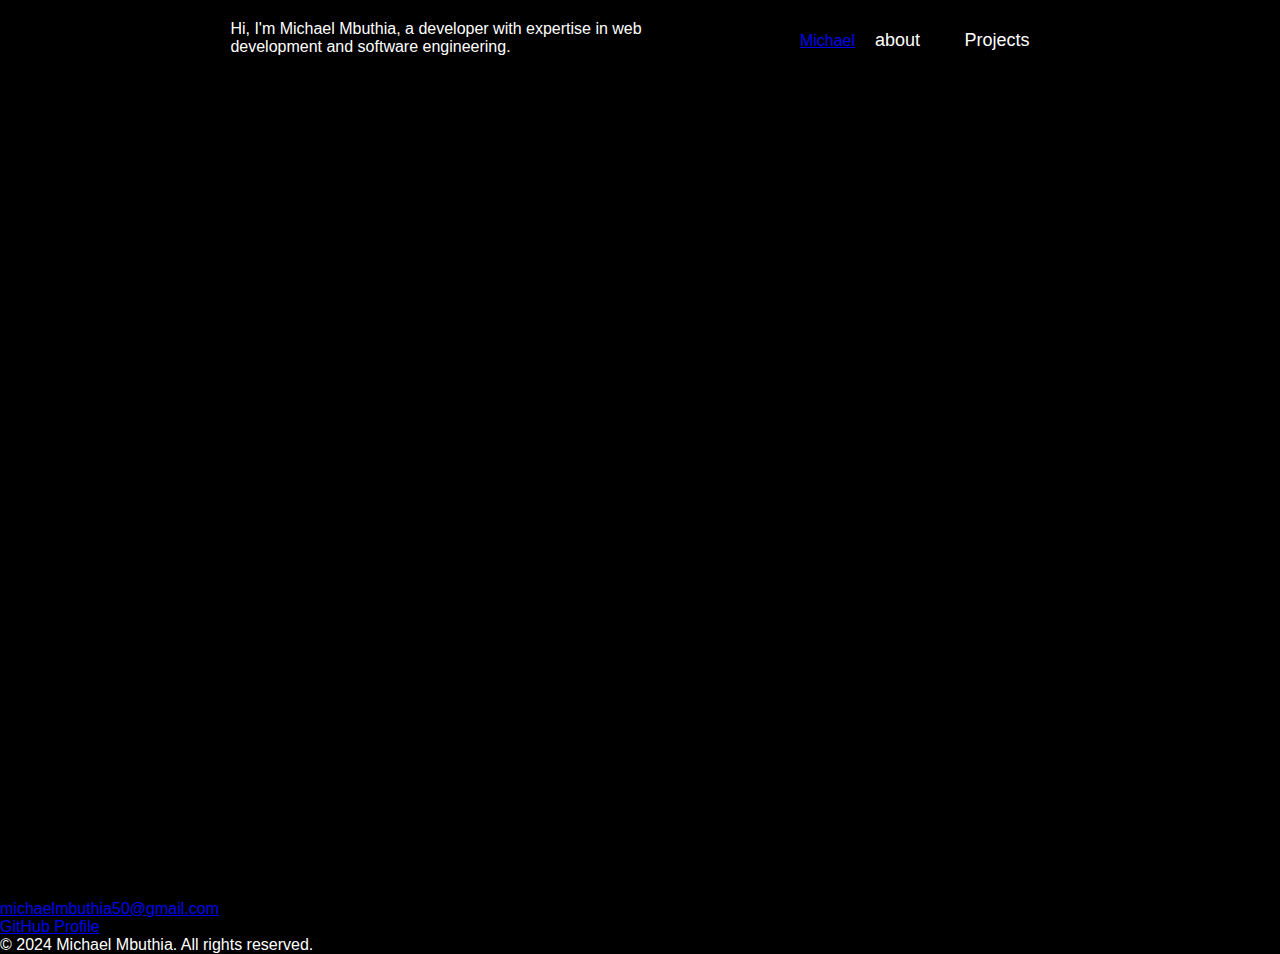
<file: about.html>
<head>
    <meta charset="UTF-8">
    <meta name="viewport" content="width=device-width, initial-scale=1.0">
    <link rel="stylesheet" href="portfolio.css">
    <title>Document</title>
</head>
<body>
    <div class="container">
            <nav class="main-nav">
                <a href="Index.html">Michael</a>
            <ul>
                <li><a href="about.html">about</a></li>
                <li><a href="projects.html">Projects</a></li>
            </ul>
        </nav>
   
    <main class="about-content">
        <section >
            <p>Hi, I'm Michael Mbuthia, a developer with expertise in web development and software engineering.</p>
        </section>
    </main>
</div>
        <footer class="main-footer">
            <div class="footer-content">
            <a href="mailto:michaelmbuthia50@gmail.com">michaelmbuthia50@gmail.com</a><br>
            <a href="https://github.com/Michael-Mbuthia" target="_blank">GitHub Profile</a>
            <box-icon type='logo' name='github'></box-icon>
            <p>&copy; 2024 Michael Mbuthia. All rights reserved.</p>
        </footer>
    
    
</body>
</file>
<file: portfolio.css>
*{
    margin: 0;
    padding: 0;
    font-family: Arial, sans-serif;
    box-sizing: border-box;
}
body {
    background-color:black;
    color:#fff
}
.container{
    width: 100%;
    height: 100vh;
    padding: 10px 10%;

}
.head{
    color:#fff;
}

/*Navigation*/
.main-nav {
    padding: 10px 10%;
    display:flex;
    flex-wrap: wrap;
    align-items: center;
    justify-content: space-between;
    float: right;
    
}
.main-nav ul li{
    display: inline-block;
    list-style: none;
    margin: 10px 20px;
    
}
.main-nav ul li a{
    color:#fff;
    text-decoration: none;
    font-size: 18px;
    position: relative;
}
.main-nav ul li a::after{
    content: '';
    width: 0%;
    height: 3px;
    background: #ff004f;
    left: 0;
    bottom: -6px;
    position: absolute ;
    transition: 0.5s;
}
.main-nav ul li a:hover::after{
    width:100%;
}
.header-text{
    margin-top: 20%;
    font-size: 20px;;
}
.header-text p{
    margin-top: 20px;
}
.header-text h1 span{
    color: #ff004f;
}

/*about page*/
.about-content{
    padding:10px 10%;
    
}
.about-content section{
     
}
</file>
